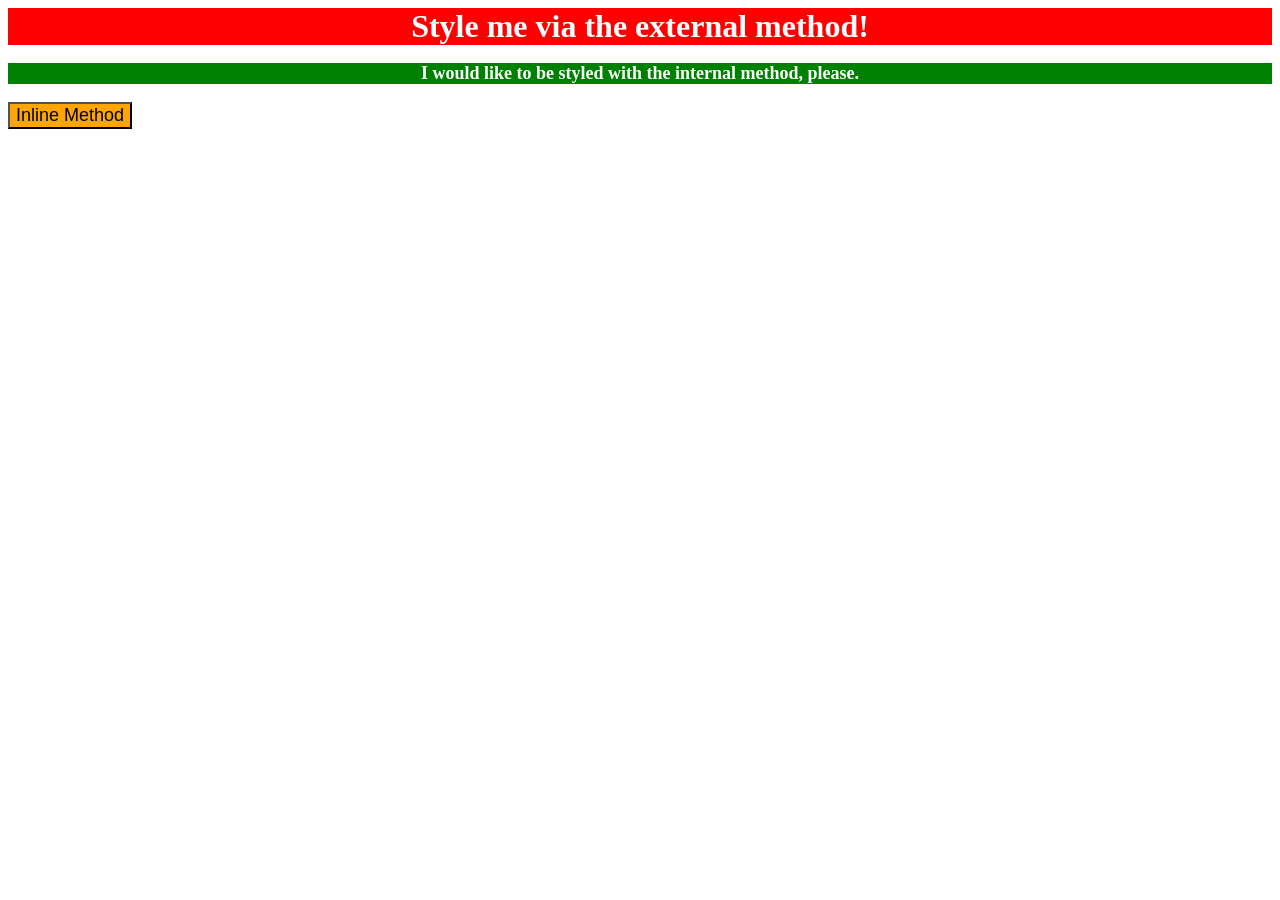
<file: foundations/01-css-methods/index.html>
<!DOCTYPE html>
<html lang="en">
  <head>
    <meta charset="UTF-8">
    <meta http-equiv="X-UA-Compatible" content="IE=edge">
    <meta name="viewport" content="width=device-width, initial-scale=1.0">
    <title>Methods for Adding CSS</title>
    <link rel="stylesheet" href="styles.css">
  </head>
  <body>
    <div>Style me via the external method!</div>
    <div>
      <style>
        p {
          color: white;
          background-color: green;
          font-size: 18px;
        }
      </style>
      <p>I would like to be styled with the internal method, please.</p>
    </div>
    <button style="background-color: orange; font-size: 18px;">Inline Method</button>
  </body>
</html>
</file>
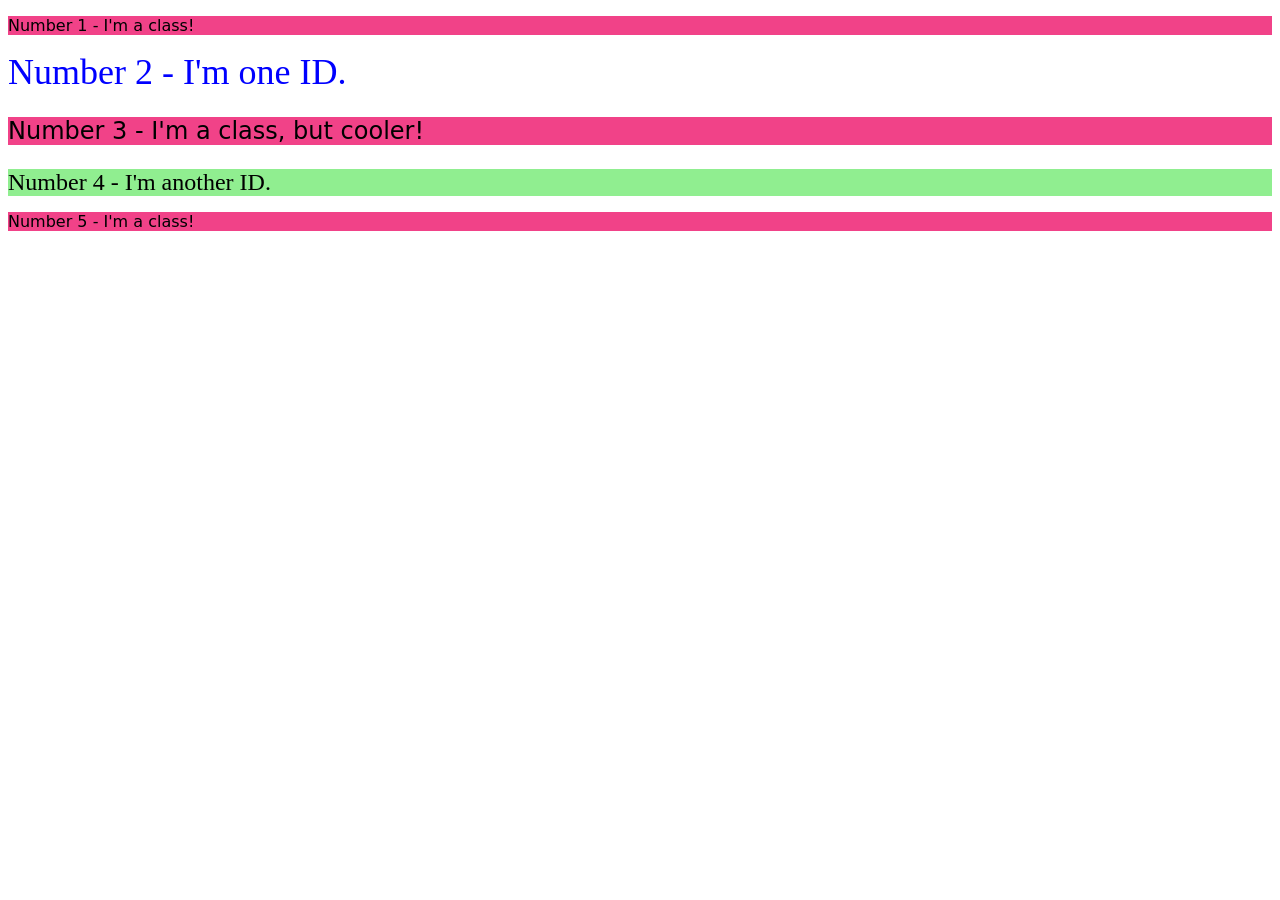
<file: foundations/02-class-id-selectors/index.html>
<!DOCTYPE html>
<html lang="en">
  <head>
    <meta charset="UTF-8">
    <meta http-equiv="X-UA-Compatible" content="IE=edge">
    <meta name="viewport" content="width=device-width, initial-scale=1.0">
    <title>Class and ID Selectors</title>
    <link rel="stylesheet" href="style.css">
  </head>
  <body>
    <p class="odd">Number 1 - I'm a class!</p>
    <div id="second">Number 2 - I'm one ID.</div>
    <p class="odd" id="third">Number 3 - I'm a class, but cooler!</p>
    <div id="fourth">Number 4 - I'm another ID.</div>
    <p class="odd">Number 5 - I'm a class!</p>
  </body>
</html>
</file>
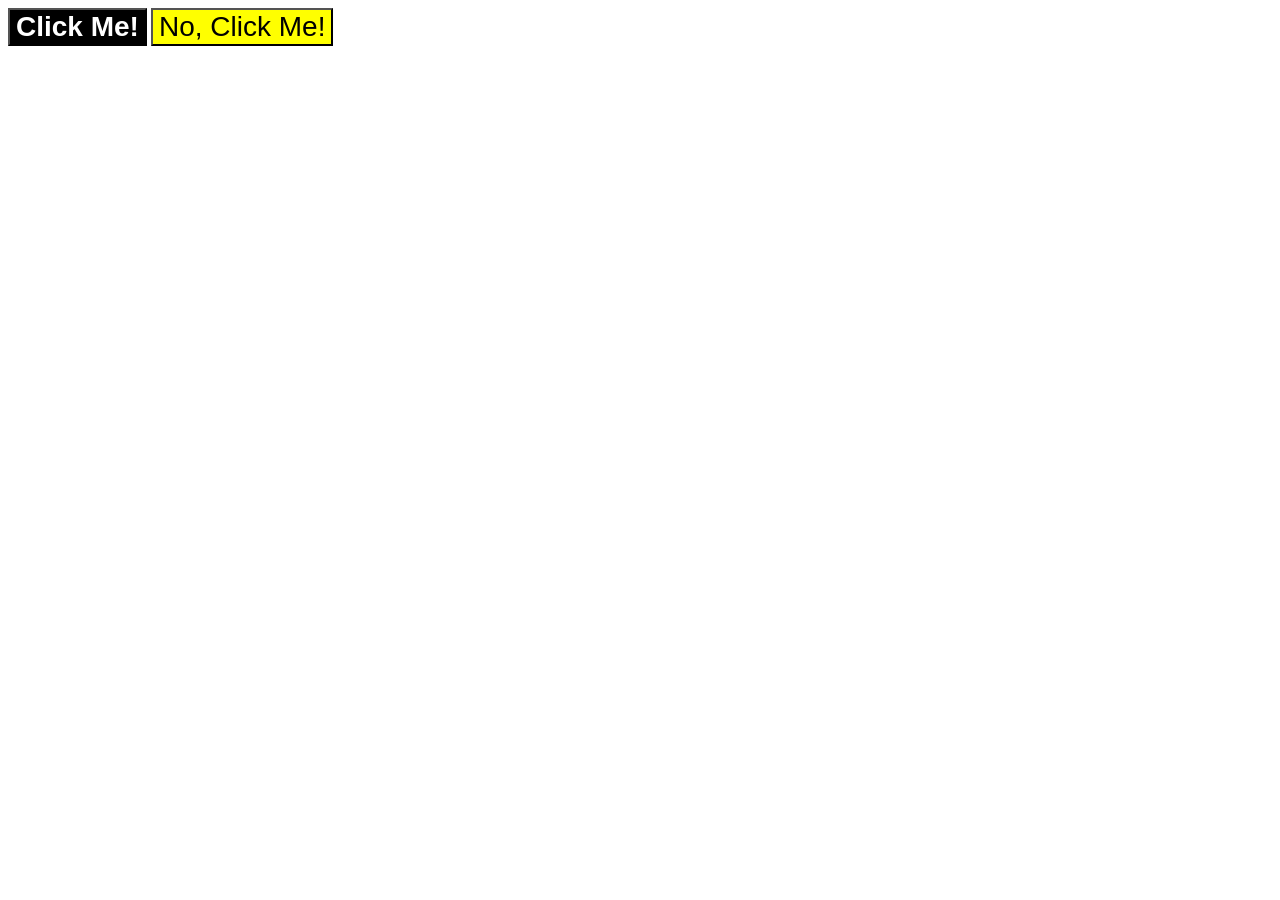
<file: foundations/03-grouping-selectors/index.html>
<!DOCTYPE html>
<html lang="en">
  <head>
    <meta charset="UTF-8">
    <meta http-equiv="X-UA-Compatible" content="IE=edge">
    <meta name="viewport" content="width=device-width, initial-scale=1.0">
    <title>Grouping Selectors</title>
    <link rel="stylesheet" href="style.css">
  </head>
  <body>
    <button class="button" id="firstbutton">Click Me!</button>
    <button class="button" id="secondbutton">No, Click Me!</button>
  </body>
</html>
</file>
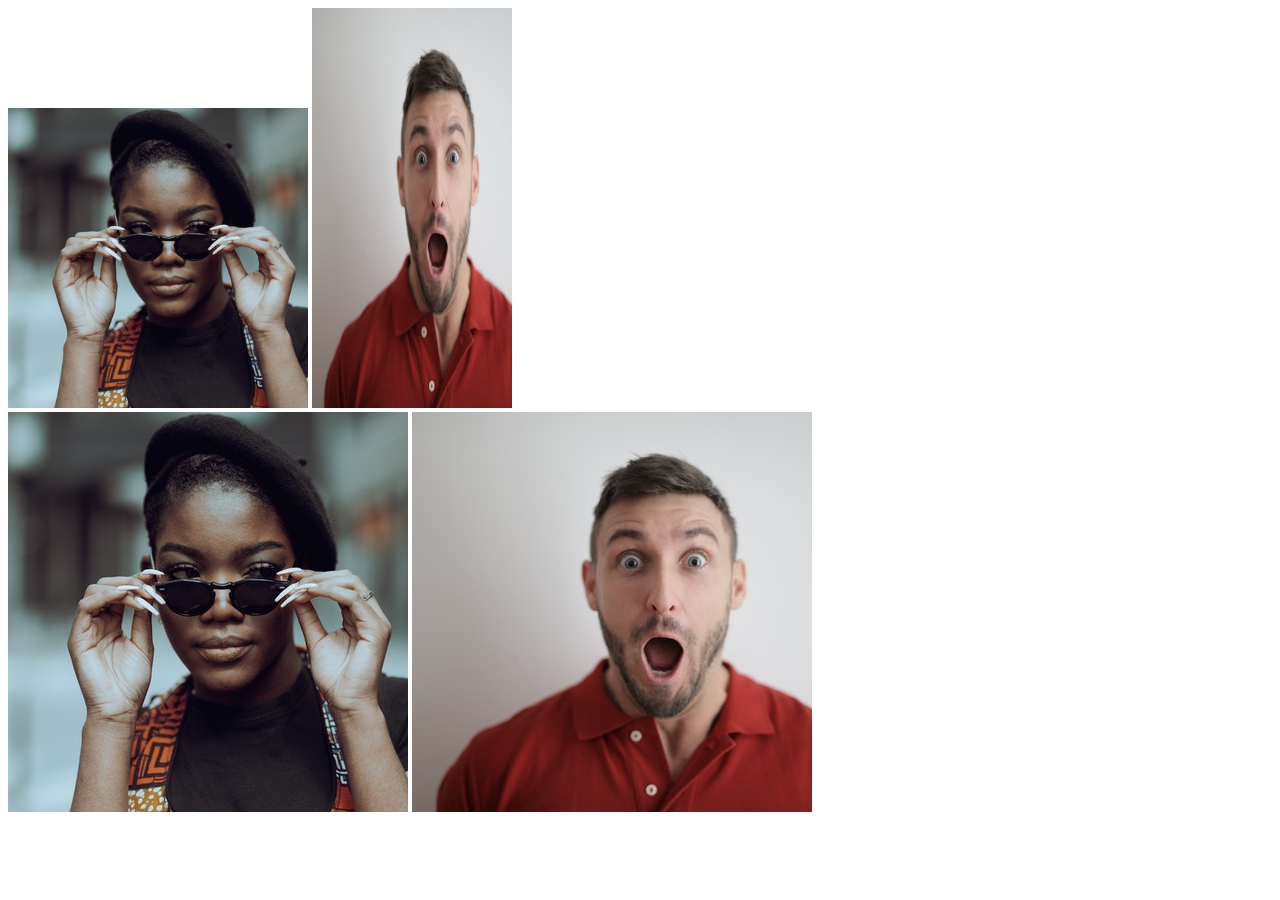
<file: foundations/04-chaining-selectors/index.html>
<!DOCTYPE html>
<html lang="en">
  <head>
    <meta charset="UTF-8">
    <meta http-equiv="X-UA-Compatible" content="IE=edge">
    <meta name="viewport" content="width=device-width, initial-scale=1.0">
    <title>Chaining Selectors</title>
    <link rel="stylesheet" href="style.css">
  </head>
  <body>
    <!-- Check image source path. Review Foundations lesson - Links and Images -->
    <!-- Use the classes BELOW this line -->
    <div>
      <img class="avatar proportioned" src="./images/akka.jpg" alt="Woman with glasses">
      <img class="avatar distorted" src="./images/ukko.jpg" alt="Man with surprised expression">
    </div>
    <!-- Use the classes ABOVE this line -->
    <div>
      <img class="original proportioned" src="./images/akka.jpg" alt="Woman with glasses">
      <img class="original distorted" src="./images/ukko.jpg" alt="Man with surprised expression">
    </div>
  </body>
</html>
</file>
<file: foundations/01-css-methods/styles.css>
div {
    background-color: red;
    font-size: 32px;
    text-align: center;
    font-weight: bold;
    color: white;
}
</file>
<file: foundations/02-class-id-selectors/style.css>
.odd {
    background-color: rgb(241, 66, 136);
    font-family: Verdana, "DejaVu Sans", sans-serif;
}

#second {
    color: blue;
    font-size: 36px;
}

.odd#third {
    font-size: 24px;
}

#fourth {
    background-color: lightgreen;
    font-size: 24px;
}
</file>
<file: foundations/03-grouping-selectors/style.css>
.button {
    font-size: 28px;
    font-family: Helvetica, "Times New Roman",sans-serif;
}
#firstbutton {
    background-color: black;
    color: white;
    font-weight: bold;
}

#secondbutton {
    background-color: yellow;
}
</file>
<file: foundations/04-chaining-selectors/style.css>
/* Add CSS Styling */

.avatar.proportioned {
    width: 300px;
    height: auto;
}

.avatar.distorted {
    width: 200px;
    height: 400px;
}
</file>
